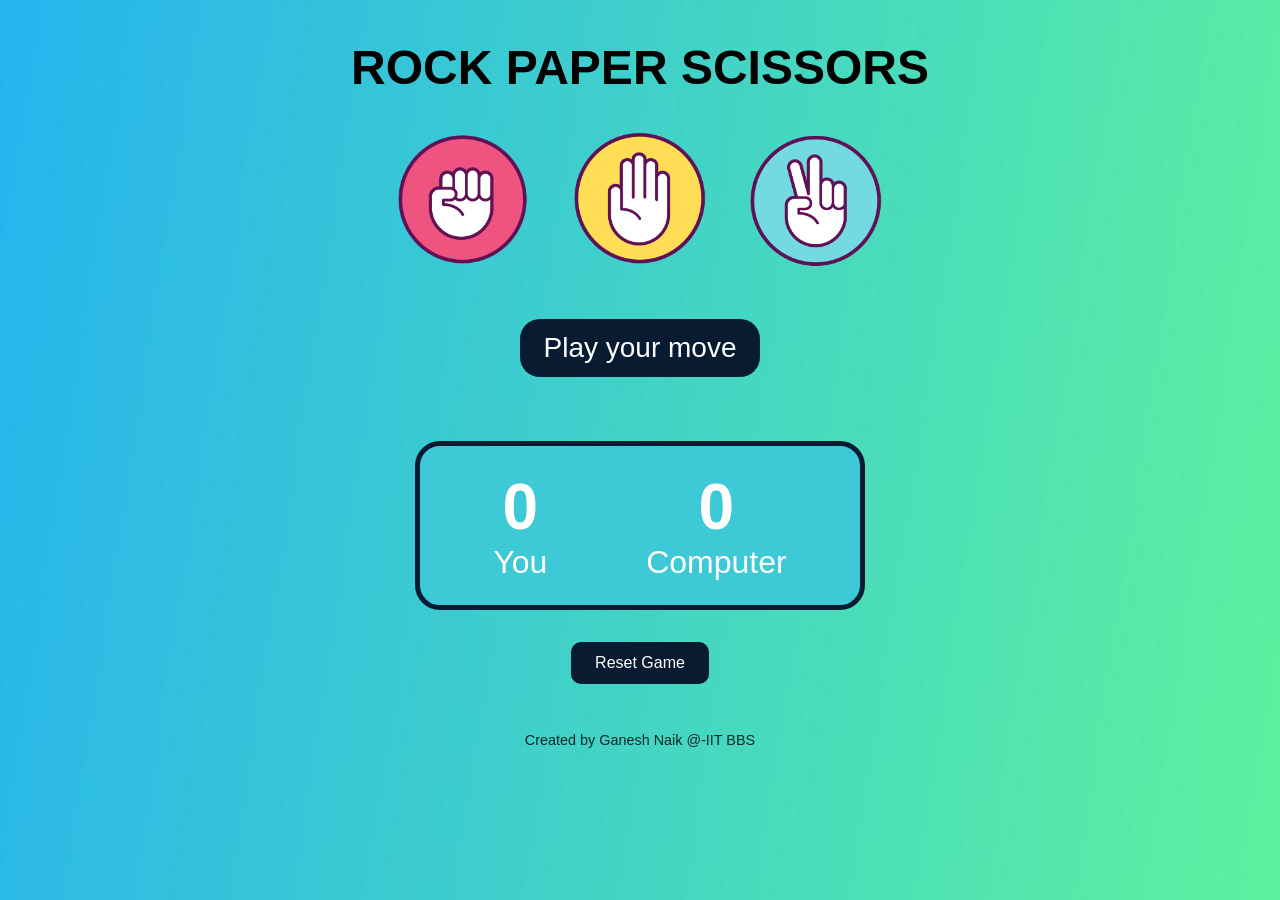
<file: index.html>
<!DOCTYPE html>
<html lang="en">
<head>
    <meta charset="UTF-8">
    <meta name="viewport" content="width=device-width, initial-scale=1.0">
    <title>Rock Paper Scissors</title>
    <link rel="stylesheet" href="style.css">
</head>
<body>
    <h1>ROCK PAPER SCISSORS</h1>
    
    <div class="choices">
        <div class="choice" id="rock">
            <img src="rock1.png" alt="Rock">
        </div>
        <div class="choice" id="paper">
            <img src="paper1.png" alt="Paper">
        </div>
        <div class="choice" id="scissor">
            <img src="scissor1.png" alt="Scissors">
        </div>
    </div>

    <div class="msgcontainer">
        <div class="msg">Play your move</div>
    </div>

    <div class="scoreboardcenter">
        <div class="scoreboard">
            <div class="score">
                <p id="userscore">0</p>
                <p>You</p>
            </div>
            <div class="score">
                <p id="compscore">0</p>
                <p>Computer</p>
            </div>
        </div>
    </div>

    <button>Reset Game</button>
    <audio src="mouse-click-290204.mp3"></audio>
    
    <p class="created">Created by Ganesh Naik @-IIT BBS</p>
    
    <script src="script.js"></script>
</body>
</html>
</file>
<file: style.css>
* {
    margin: 0;
    padding: 0;
    box-sizing: border-box; /* Ensures padding doesn't break element sizing */
}

body {
    background-image: url(55282.png);
    background-size: cover;
    background-position: center;
    background-repeat: no-repeat;
    background-attachment: fixed;
    text-align: center;
    font-family: Arial, sans-serif;
    padding: 1rem;
    min-height: 100vh;
}

h1 {
    font-size: 2rem;
    margin: 1.5rem 0;
}

/* Choices Section */
.choices {
    display: flex;
    justify-content: center;
    align-items: center;
    gap: 1rem;
    flex-wrap: wrap; /* Allows items to wrap on ultra-small screens */
    margin-top: 1rem;
}

.choice {
    height: 120px;
    width: 120px;
    display: flex;
    align-items: center;
    justify-content: center;
    border-radius: 50%;
    transition: background-color 0.2s ease;
}

.choice:hover {
    cursor: pointer;
    background-color: #081b31;
}

.choice img {
    height: 100px;
    width: 100px;
    object-fit: contain;
}

/* Message Box */
.msgcontainer {
    margin: 2.5rem 0;
    padding: 0 1rem;
}

.msg {
    font-size: 1.25rem;
    background-color: #081b31;
    display: inline-block;
    border-radius: 20px;
    color: white;
    padding: 0.8rem 1.5rem;
    max-width: 90%;
    word-wrap: break-word;
}

/* Scoreboard Section */
.scoreboardcenter {
    display: flex;
    justify-content: center;
    align-items: center;
    padding: 0 1rem;
}

.scoreboard {
    display: flex;
    justify-content: space-around; /* Better alternative to fixed gaps */
    align-items: center;
    font-size: 1.5rem;
    margin-top: 1.5rem;
    border: solid #081b31 5px;
    background-color: #3DC9D6;
    color: white;
    border-radius: 25px;
    width: 100%;
    max-width: 450px; /* Restricts scaling on big desktop views */
    padding: 1.5rem;
}

#userscore, #compscore {
    font-size: 3rem;
    font-weight: bold;
}

/* Interaction Controls */
button {
    background-color: #081b31;
    padding: 12px 24px;
    border: none;
    border-radius: 10px;
    margin: 2rem auto;
    color: white;
    font-size: 1rem;
    cursor: pointer;
    transition: transform 0.1s ease;
}

button:active {
    transform: scale(0.95);
}

.created {
    font-size: 0.9rem;
    margin-top: 1rem;
    opacity: 0.8;
}

/* --- Media Queries for Larger Displays --- */
@media (min-width: 600px) {
    h1 {
        font-size: 3rem;
    }
    .choice {
        height: 160px;
        width: 160px;
    }
    .choice img {
        height: 140px;
        width: 140px;
    }
    .msg {
        font-size: 1.75rem;
    }
    .scoreboard {
        font-size: 2rem;
    }
    #userscore, #compscore {
        font-size: 4rem;
    }
}
</file>
